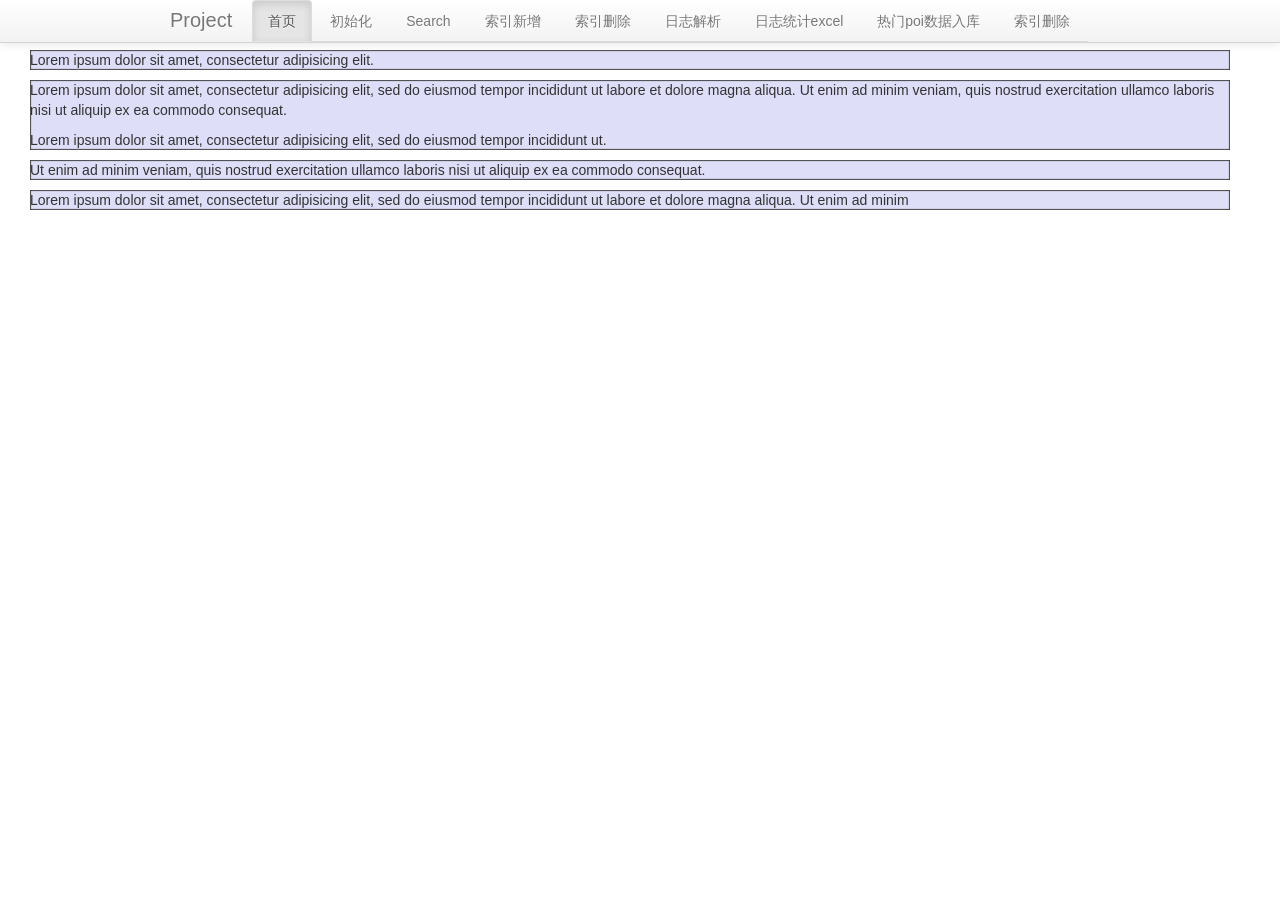
<file: src/main/webapp/index.html>
<!DOCTYPE html>
<html ng-app="myApp">
<head>
    <title>Contacts</title>
    <link rel='stylesheet' href='css/style.css'/>
    <link rel='stylesheet' href='css/bootstrap.min.css'/>
<script type="text/javascript" src="js/lib/jquery/jquery.js"></script>
<script src="js/lib/bootstrap/bootstrap.min.js"></script>
</head>
<body ng-controller='AppCtrl'>

<div class="navbar navbar-fixed-top" ng-controller="NavBarController">
    <div class="navbar-inner">
        <div class="container">
            <a class="btn btn-navbar" data-toggle="collapse" data-target=".nav-collapse">
                <span class="icon-bar"></span>
                <span class="icon-bar"></span>
                <span class="icon-bar"></span>
            </a>
            <a class="brand" href="#">Project</a>
            <div class="nav-collapse">
                <ul class="nav nav-tabs">
                    <li class="active"><a href="/">首页</a></li>
                    <li><a href="/typehead/init.html">初始化</a></li>
                    <li><a href="/typehead/search.html">Search</a></li>
                    <li><a href="/#/advanced">索引新增</a></li>
                    <!-- For future use in latest branch -->
                    <li><a href="/#/compute">索引删除</a></li>
                    <li><a href="/#/compute">日志解析</a></li>
                    <li><a href="/#/compute">日志统计excel</a></li>
                    <li><a href="/#/compute">热门poi数据入库</a></li>
                    <li><a href="/#/compute">索引删除</a></li>




                </ul>
            </div><!-- /.nav-collapse -->
        </div>
    </div><!-- /navbar-inner -->
</div>

<div class="row" >
      <div class="col-xs-6 col-sm-3" 
         style="background-color: #dedef8;
         box-shadow: inset 1px -1px 1px #444, inset -1px 1px 1px #444;">
         <p>Lorem ipsum dolor sit amet, consectetur adipisicing elit.</p>
      </div>
      <div class="col-xs-6 col-sm-3" 
         style="background-color: #dedef8;box-shadow: 
         inset 1px -1px 1px #444, inset -1px 1px 1px #444;">
         <p>Lorem ipsum dolor sit amet, consectetur adipisicing elit, sed do 
            eiusmod tempor incididunt ut labore et dolore magna aliqua. Ut 
            enim ad minim veniam, quis nostrud exercitation ullamco laboris 
            nisi ut aliquip ex ea commodo consequat.
         </p>
         <p>Lorem ipsum dolor sit amet, consectetur adipisicing elit, sed do 
            eiusmod tempor incididunt ut. 
         </p>
      </div>

      <div class="clearfix visible-xs"></div>

      <div class="col-xs-6 col-sm-3" 
         style="background-color: #dedef8;
         box-shadow:inset 1px -1px 1px #444, inset -1px 1px 1px #444;">
         <p>Ut enim ad minim veniam, quis nostrud exercitation ullamco 
            laboris nisi ut aliquip ex ea commodo consequat. 
         </p>
      </div>
      <div class="col-xs-6 col-sm-3" 
         style="background-color: #dedef8;box-shadow: 
         inset 1px -1px 1px #444, inset -1px 1px 1px #444;">
         <p>Lorem ipsum dolor sit amet, consectetur adipisicing elit, sed do 
            eiusmod tempor incididunt ut labore et dolore magna aliqua. Ut 
            enim ad minim 
         </p>
      </div>
   </div>
</body>
</html>
</file>
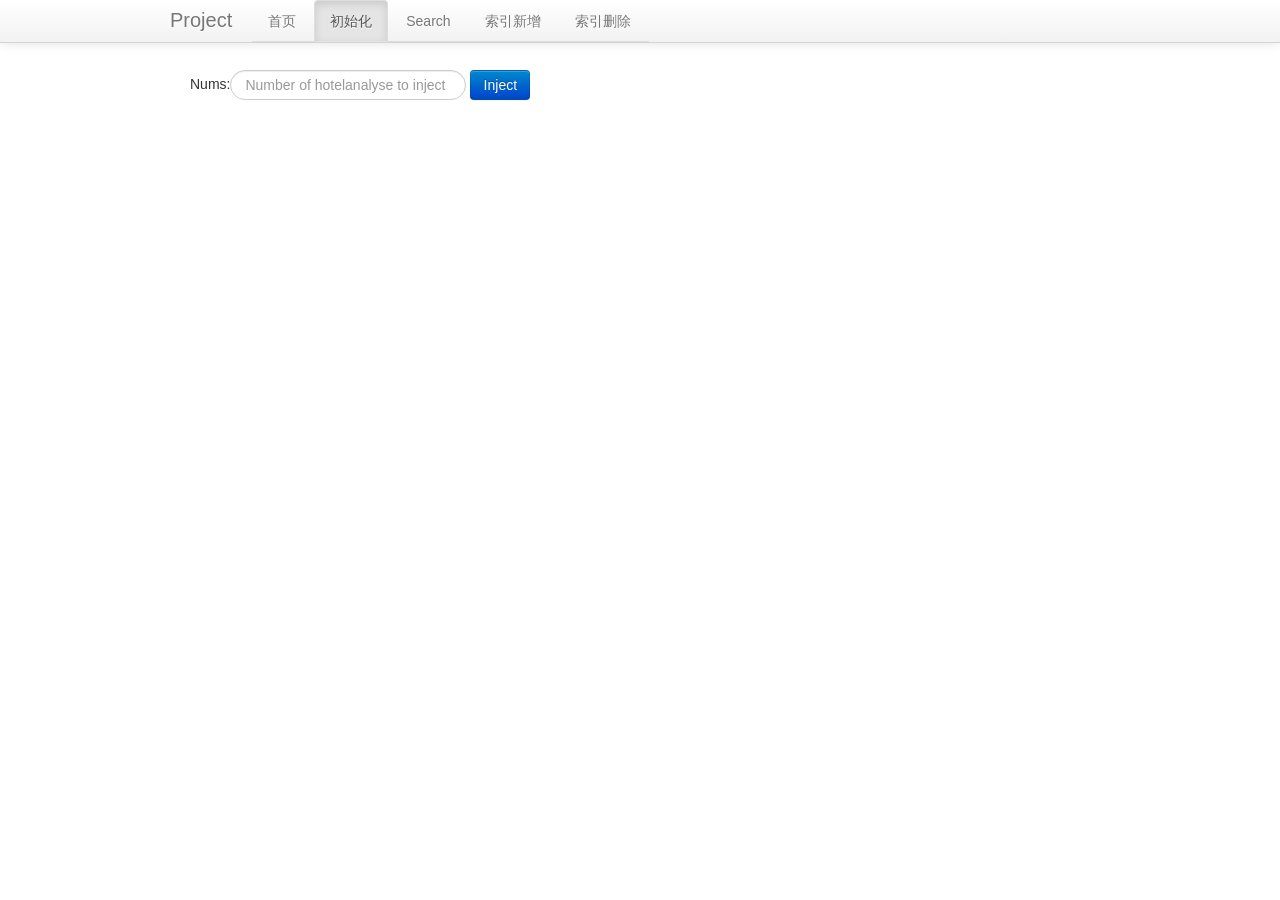
<file: src/main/webapp/typehead/init.html>
<!DOCTYPE html>
<html ng-app="myApp">
<head>
<title>Contacts</title>
<link rel='stylesheet' href='../css/style.css' />
<link rel='stylesheet' href='../css/bootstrap.min.css' />
</head>
<body ng-controller='AppCtrl'>

	<div class="navbar navbar-fixed-top" ng-controller="NavBarController">
		<div class="navbar-inner">
			<div class="container">
				<a class="btn btn-navbar" data-toggle="collapse"
					data-target=".nav-collapse"> <span class="icon-bar"></span> <span
					class="icon-bar"></span> <span class="icon-bar"></span>
				</a> <a class="brand" href="#">Project</a>
				<div class="nav-collapse">
					<ul class="nav nav-tabs">
						<li><a href="../index.html">首页</a></li>
						<li class="active"><a href="/typehead/init.html">初始化</a></li>
						<li><a href="/typehead/search.html">Search</a></li>
						<li><a href="/#/advanced">索引新增</a></li>
						<li><a href="/#/compute">索引删除</a></li>
					</ul>
				</div>
				<!-- /.nav-collapse -->
			</div>
		</div>
		<!-- /navbar-inner -->
	</div>

	<div class="container">
		<form class="form-inline" role="form">
			<div class="form-group span12 row-margin-top">
				<label>Nums:</label><input id="limitNum" type="text"
					class="input-medium search-query span3"
					placeholder="Number of hotelanalyse to inject" autocomplete="off">
				<input type="button" onclick="init()" value="Inject"
					style="width: 60px;" class="btn btn-primary span2"> <span
					class="badge badge-success" id="injectResult"></span>
			</div>
		</form>


	</div>
	<script type="text/javascript" src="../js/lib/jquery/jquery.js"></script>
	<script type="text/javascript"
		src="../js/lib/bootstrap/bootstrap.min.js"></script>
	<script type="text/javascript" src="../js/typehead.js"></script>
</body>
</html>
</file>
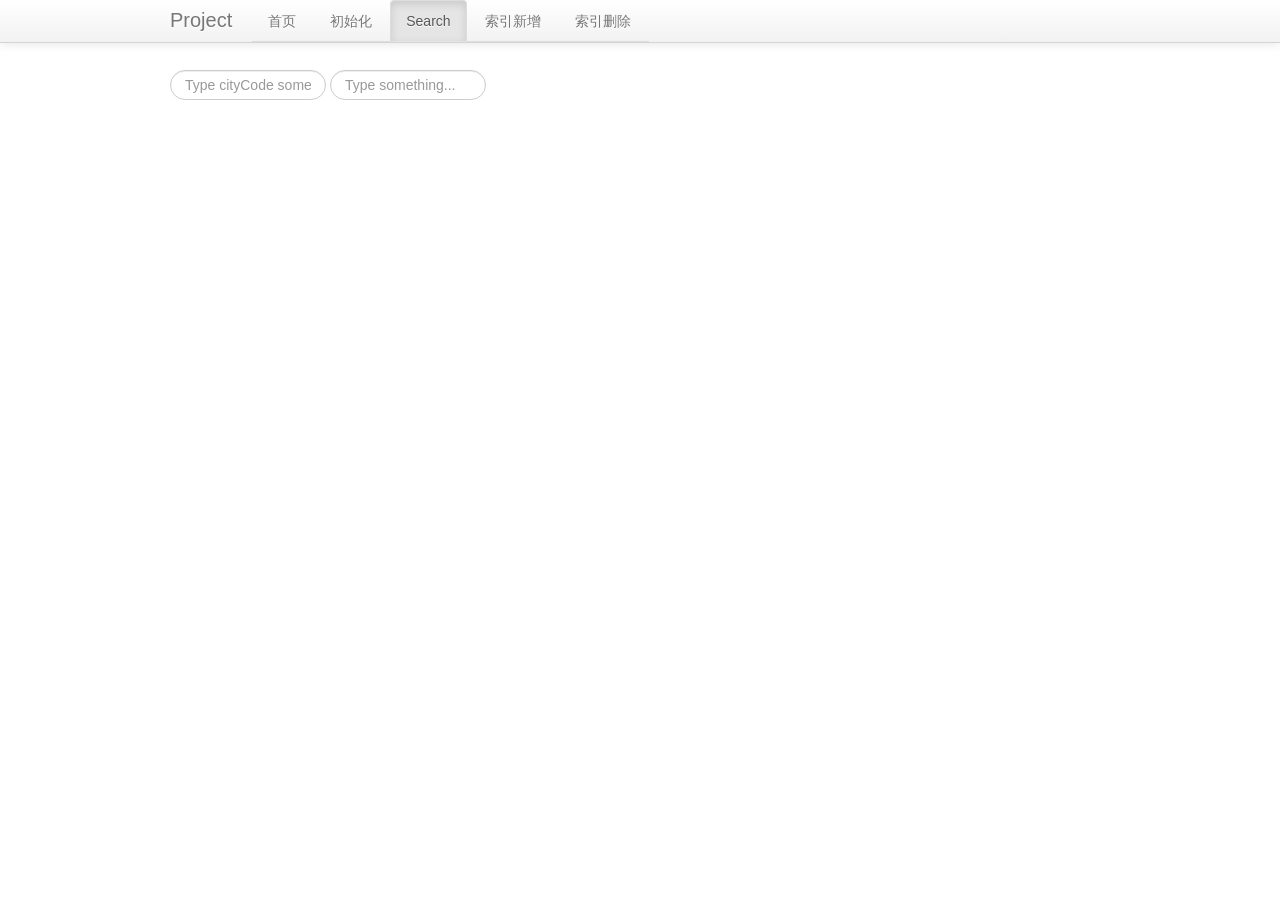
<file: src/main/webapp/typehead/search.html>
<!DOCTYPE html>
<html ng-app="myApp">
<head>
<title>Contacts</title>
<link rel='stylesheet' href='../css/style.css' />
<link rel='stylesheet' href='../css/bootstrap.min.css' />

</head>
<body ng-controller='AppCtrl'>

	<div class="navbar navbar-fixed-top" ng-controller="NavBarController">
		<div class="navbar-inner">
			<div class="container">
				<a class="btn btn-navbar" data-toggle="collapse"
					data-target=".nav-collapse"> <span class="icon-bar"></span> <span
					class="icon-bar"></span> <span class="icon-bar"></span>
				</a> <a class="brand" href="#">Project</a>
				<div class="nav-collapse">
					<ul class="nav nav-tabs">
						<li><a href="../index.html">首页</a></li>
						<li><a href="/typehead/init.html">初始化</a></li>
						<li class="active"><a href="/typehead/search.html">Search</a></li>
						<li><a href="/#/advanced">索引新增</a></li>
						<!-- For future use in latest branch -->
						<li><a href="/#/compute">索引删除</a></li>
					</ul>
				</div>
				<!-- /.nav-collapse -->
			</div>
		</div>
		<!-- /navbar-inner -->
	</div>

	<div class="container">

		<div class="row row-margin-top">
			<div class="span2">
				<input type="text" class="input-medium search-query span2"
					id="cityCode" placeholder="Type cityCode something..."
					autocomplete="off" onKeyPress="search()">
			</div>
			<div class="span2">
				<input type="text" class="input-medium search-query span2"
					id="query" placeholder="Type something..." autocomplete="off"
					onKeyPress="search()">

			</div>
		</div>

		<div class="row row-margin-top" >
			<div class="span12">
				<table class="table table-hover" id="myTb">

				</table>
			</div>
		</div>

	</div>

<script type="text/javascript" src="../js/lib/jquery/jquery.js"></script>
<script type="text/javascript"  src="../js/lib/bootstrap/bootstrap.min.js"></script>
<script type="text/javascript"  src="../js/typehead.js"></script>

</body>
</html>
</file>
<file: src/main/webapp/css/style.css>
body {
  padding: 50px;
  font: 14px "Lucida Grande", Helvetica, Arial, sans-serif;
}

a {
  color: #00B7FF;
}

.dropdown-menu a{
    text-align: center;
}
.row-margin-top {
    margin-top: 20px;
}
</file>
